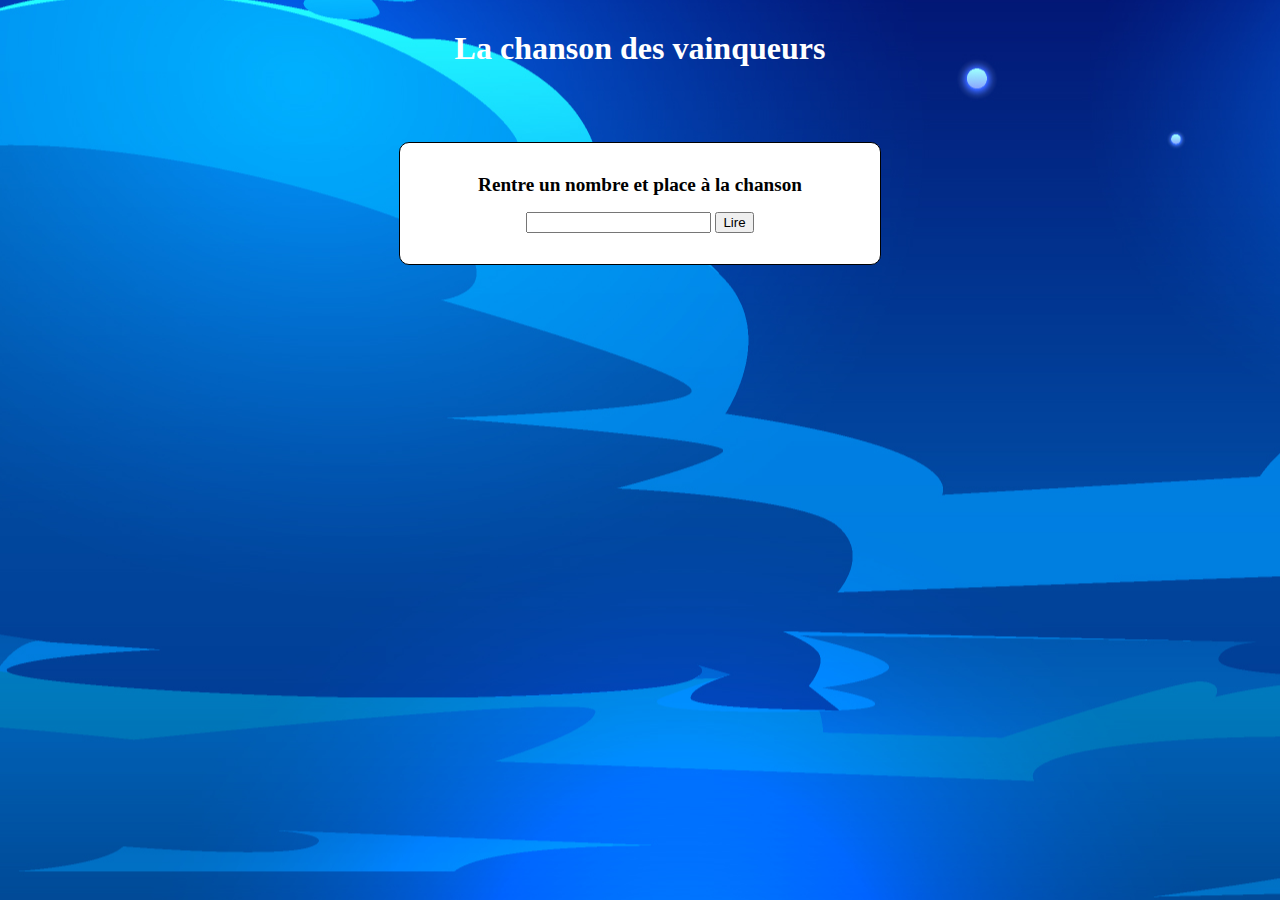
<file: js/index.html>
<!DOCTYPE html>
<html lang="fr">
<head>
    <meta charset="UTF-8">
    <meta http-equiv="X-UA-Compatible" content="IE=edge">
    <meta name="viewport" content="width=device-width, initial-scale=1.0">
    <link rel="stylesheet" type="text/css" href="css/style.css">
    <title>Test CDA</title>
</head>
<body>
    <main>
        <h1>La chanson des vainqueurs</h1>
        <div id="chanson">
            <h2>Rentre un nombre et place à la chanson</h2>
            <input id="number" aria-label="nombre" type="number" required>
            <button name="read" id ="read">Lire</button>
            <p id="text"></p>
        </div>
    </main>
    <script src="script/script.js"></script>
</body>
</html>
</file>
<file: js/css/style.css>
body{
    background-image: url("../images/nuit.jpg");
    background-position: center;
}

main{
    width: 90%;
    margin: auto;
    text-align: center;
}

h1{
    color : white;
    margin-top: 30px;
}

#chanson{
    border-radius: 10px;
    border: solid 1px black;
    margin: 75px auto;
    width: 450px;
    padding: 15px;
    background-color: white;
}

#chanson h2{
    font-size: 1.2em;
}
</file>
